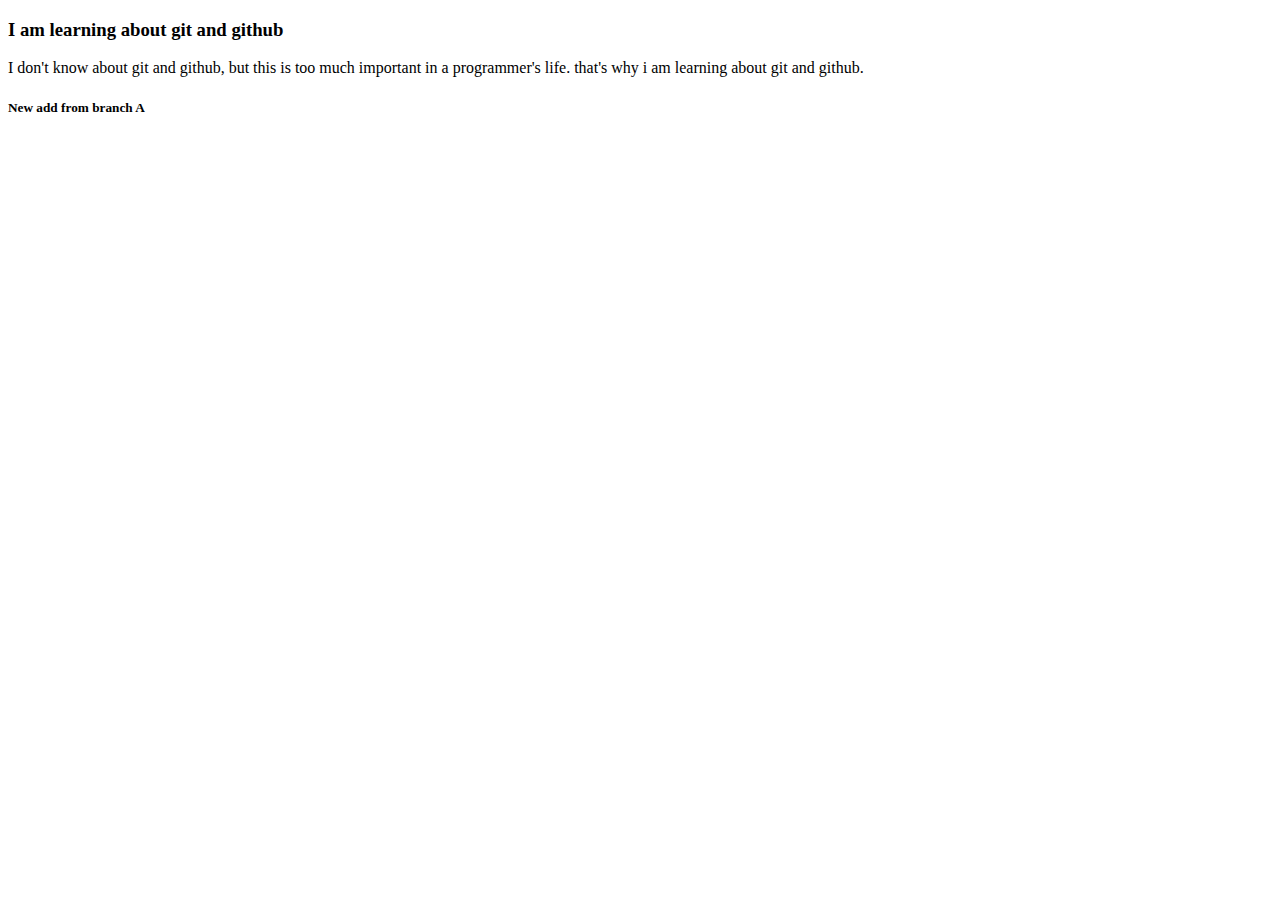
<file: 904Class-1/index.html>
<!DOCTYPE html>
<html>
<head>
	<title>Github Tutorial</title>
</head>
<body>
	<h3>I am learning about git and github</h3>
	<p>I don't know about git and github, but this is too much important in a programmer's life. that's why i am learning about git and github.</p>

	<h5>New add from branch A</h5>
</body>
</html>
</file>
